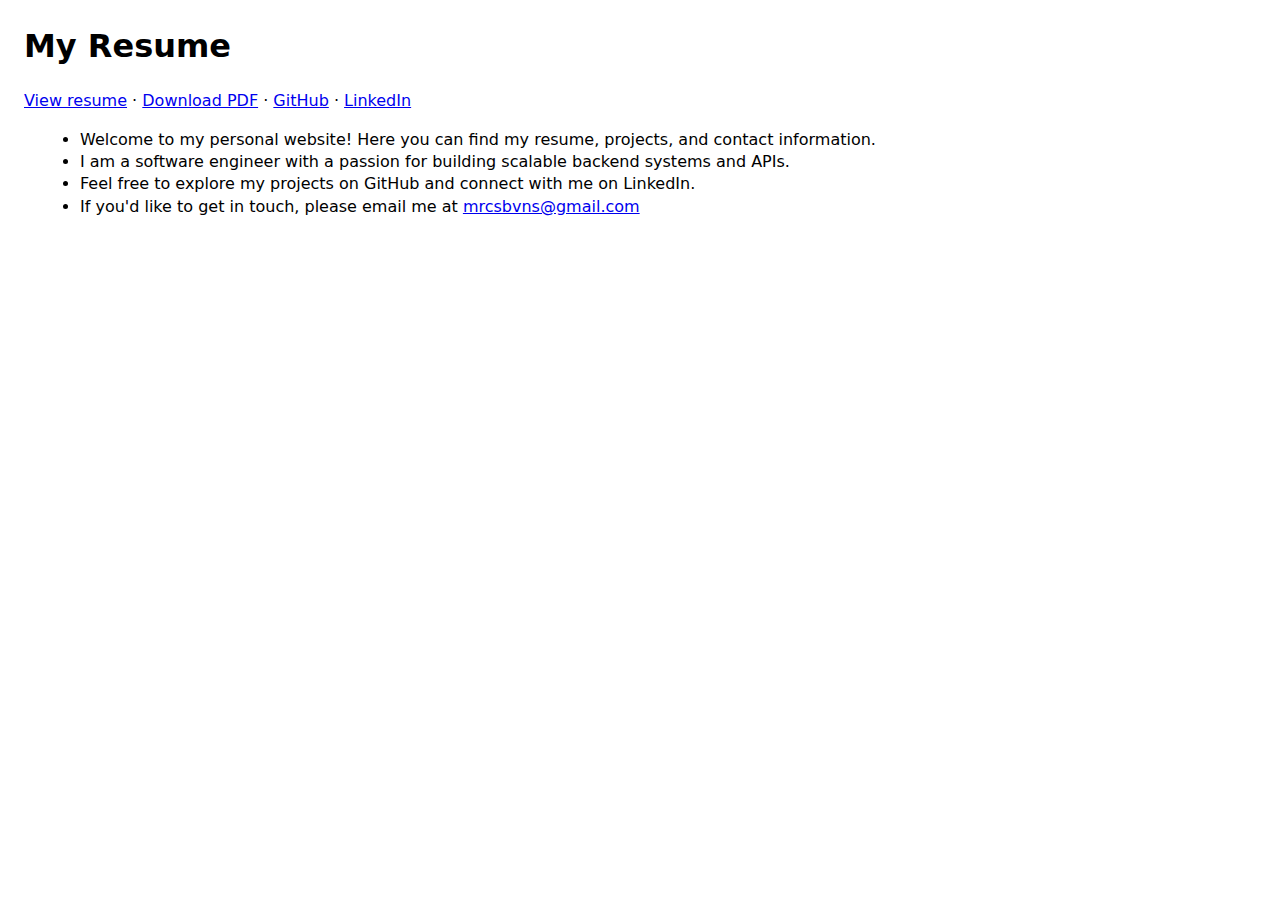
<file: index.html>
<!doctype html>
<html lang="en">
<head>
  <meta charset="utf-8" />
  <title>Your Name – Resume</title>
  <meta name="viewport" content="width=device-width, initial-scale=1" />
  <meta name="description" content="Software Engineer resume and projects." />
  <link rel="stylesheet" href="assets/css/main.css" />
  <!-- Bootstrap CSS (CDN) -->
  <link href="https://cdn.jsdelivr.net/npm/bootstrap@5.3.2/dist/css/bootstrap.min.css" rel="stylesheet" integrity="sha384-ENjdO4Dr2bkBIFxQpeoA6V4y0p3rYfRvH+8abtTE1Pi6jizo" crossorigin="anonymous">
</head>
<body>
  <main>
    <h1>My Resume</h1>
    <p><a href="resume.html">View resume</a> · <a href="assets/resume.pdf">Download PDF</a> · <a href="https://github.com/yourusername">GitHub</a> · <a href="https://www.linkedin.com/in/yourprofile/">LinkedIn</a></p>

    <ul>
      <li>Welcome to my personal website! Here you can find my resume, projects, and contact information.</li>
      <li>I am a software engineer with a passion for building scalable backend systems and APIs.</li>
      <li>Feel free to explore my projects on GitHub and connect with me on LinkedIn.</li>
      <li>If you'd like to get in touch, please email me at <a href="mailto:mrcsbvns@gmail.com">mrcsbvns@gmail.com</a></li>
    </ul>
  </main>
  <!-- Bootstrap JS Bundle (includes Popper) -->
  <script src="https://cdn.jsdelivr.net/npm/bootstrap@5.3.2/dist/js/bootstrap.bundle.min.js" integrity="sha384-w76AqPfDkMBDXo30jS1Sgez6pr3x5MlQ1ZAGC+nuZB+EYdgRZgiwxhTBTkF7CXvN" crossorigin="anonymous"></script>
</body>
</html>
</file>
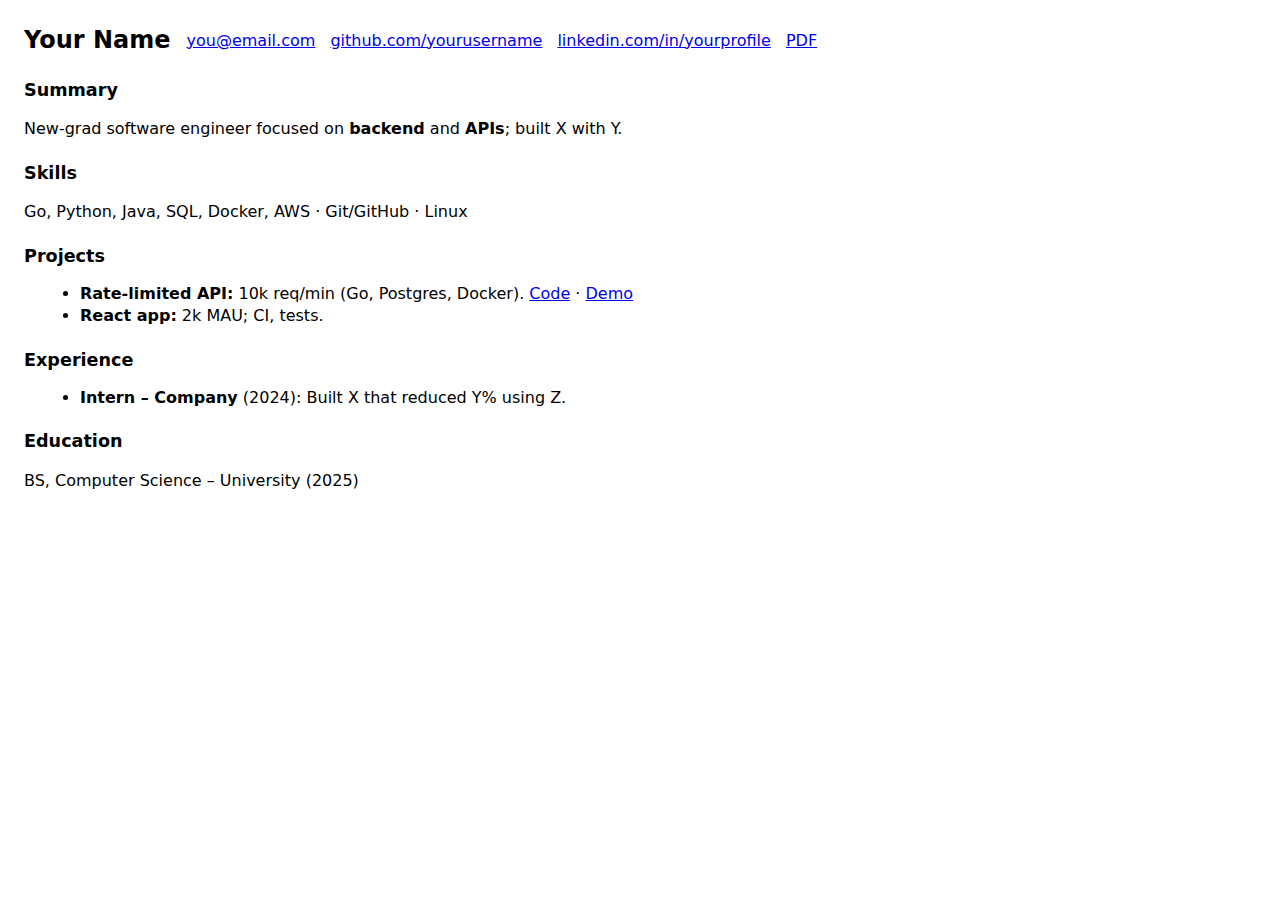
<file: resume.html>
<!doctype html>
<html lang="en">
<head>
  <meta charset="utf-8" />
  <title>Your Name – Resume</title>
  <meta name="viewport" content="width=device-width, initial-scale=1" />
  <link rel="stylesheet" href="assets/css/main.css" />
  <!-- Bootstrap CSS (CDN) -->
  <link href="https://cdn.jsdelivr.net/npm/bootstrap@5.3.2/dist/css/bootstrap.min.css" rel="stylesheet" integrity="sha384-ENjdO4Dr2bkBIFxQpeoA6V4y0p3rYfRvH+8abtTE1Pi6jizo" crossorigin="anonymous">
  <style>
    
  </style>
</head>
<body>
  <header>
    <h1>Your Name</h1>
    <div class="meta">
      <a href="mailto:you@email.com">you@email.com</a>
      <a href="https://github.com/yourusername">github.com/yourusername</a>
      <a href="https://www.linkedin.com/in/yourprofile/">linkedin.com/in/yourprofile</a>
      <a href="assets/resume.pdf">PDF</a>
    </div>
  </header>

  <h2>Summary</h2>
  <p>New-grad software engineer focused on <strong>backend</strong> and <strong>APIs</strong>; built X with Y.</p>

  <h2>Skills</h2>
  <p>Go, Python, Java, SQL, Docker, AWS · Git/GitHub · Linux</p>

  <h2>Projects</h2>
  <ul>
    <li><strong>Rate-limited API:</strong> 10k req/min (Go, Postgres, Docker). <a href="https://github.com/yourusername/project">Code</a> · <a href="#">Demo</a></li>
    <li><strong>React app:</strong> 2k MAU; CI, tests.</li>
  </ul>

  <h2>Experience</h2>
  <ul>
    <li><strong>Intern – Company</strong> (2024): Built X that reduced Y% using Z.</li>
  </ul>

  <h2>Education</h2>
  <p>BS, Computer Science – University (2025)</p>
  <!-- Bootstrap JS Bundle (includes Popper) -->
  <script src="https://cdn.jsdelivr.net/npm/bootstrap@5.3.2/dist/js/bootstrap.bundle.min.js" integrity="sha384-w76AqPfDkMBDXo30jS1Sgez6pr3x5MlQ1ZAGC+nuZB+EYdgRZgiwxhTBTkF7CXvN" crossorigin="anonymous"></script>
</body>
</html>
</file>
<file: assets/css/main.css>
body {
    font-family: system-ui, -apple-system, Segoe UI, Roboto, Arial, sans-serif;
    line-height: 1.4;
    margin: 24px;
}

header {
    display: flex;
    flex-wrap: wrap;
    gap: 6px 16px;
    align-items: center;
}

header h1 {
    margin: 0;
    font-size: 1.5rem;
}

.meta a {
    margin-right: 10px;
}

h2 {
    margin-top: 1.25rem;
    font-size: 1.1rem;
}

ul {
    margin: 0.25rem 0 0.75rem 1rem;
}
</file>
